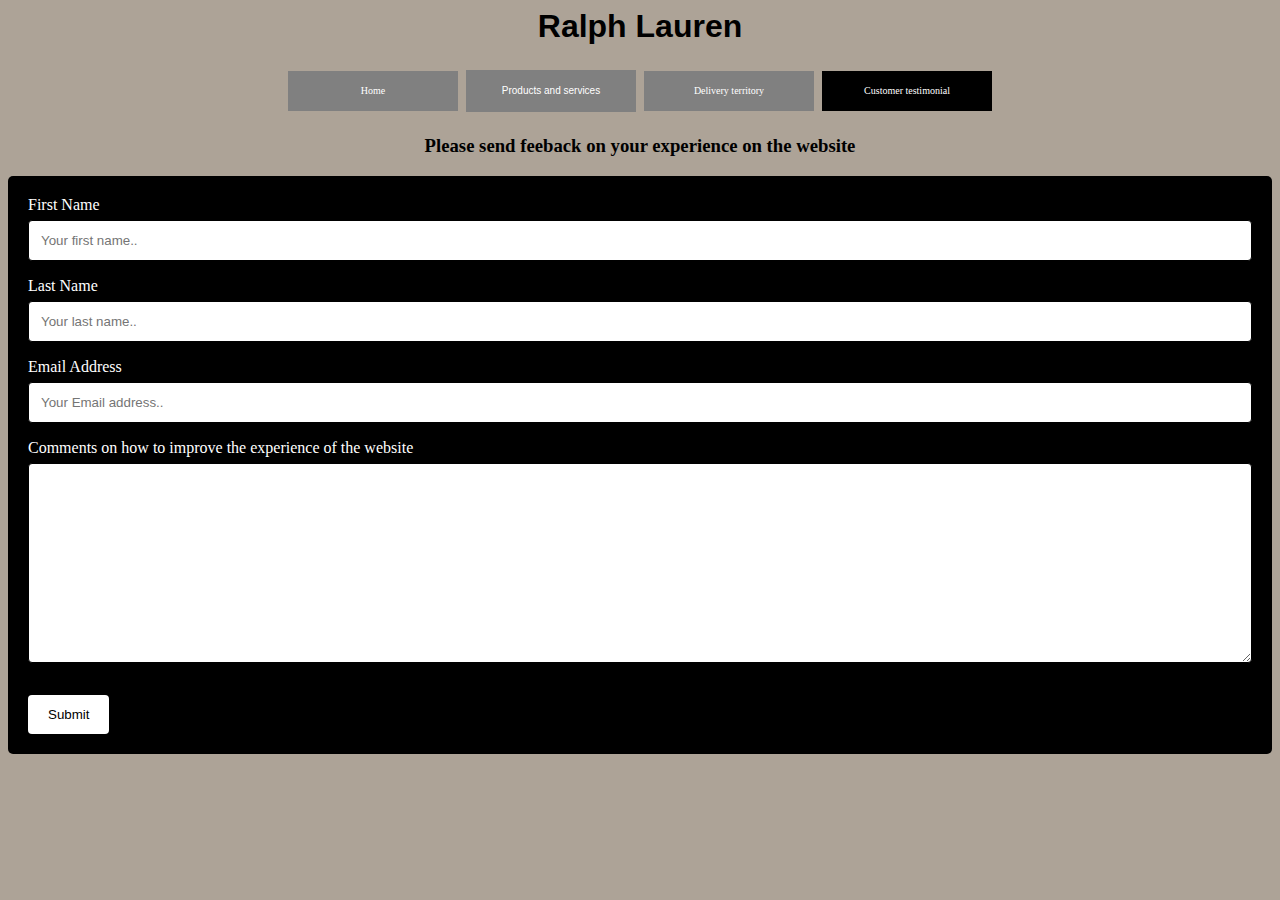
<file: Customer testimonial.html>
<html> 
<head>
<title>Customer testimonial</title>
<link rel="stylesheet" href="CSS/Customer testimonial style.css">
<script src="Javascript/Feedbacksent.js"></script>
<div class="header"><center><h1>Ralph Lauren</h1></center></a></div>
</head>
<body>
<Center>
<a class="button" href="Index.html">Home</a> 
<div class="dropdown">
  <button class="button">Products and services</button>
  <div class="dropdown-content">
    <a class ="button" href="Products (Men).html">Men</a>
    <a class ="button" href="Products (Women).html">Women</a>
    <a class ="button" href="Products (Kids).html">Kids</a>
  </div>
</div>
<a class="button" href="Delivery territory.html">Delivery territory</a>
<a class="Customertestimonial">Customer testimonial</a>
</center>

<center><h3>Please send feeback on your experience on the website</center></h3>

<div class="container">
<form id="myForm">


    <label id="text">First Name</label>
    <input type="text" placeholder="Your first name..">

    <label id="text">Last Name</label>
    <input type="text"  placeholder="Your last name..">
    
    <label id="text">Email Address</label>
    <input type="text"  placeholder="Your Email address..">

   
    <label id="text">Comments on how to improve the experience of the website </label>
    <textarea id="subject" placeholder="" style="height:200px"></textarea>
  </form>
    <input type="submit" value="Submit" onclick="myFunction()">
</div>






</center>
</body>
</html>
</file>
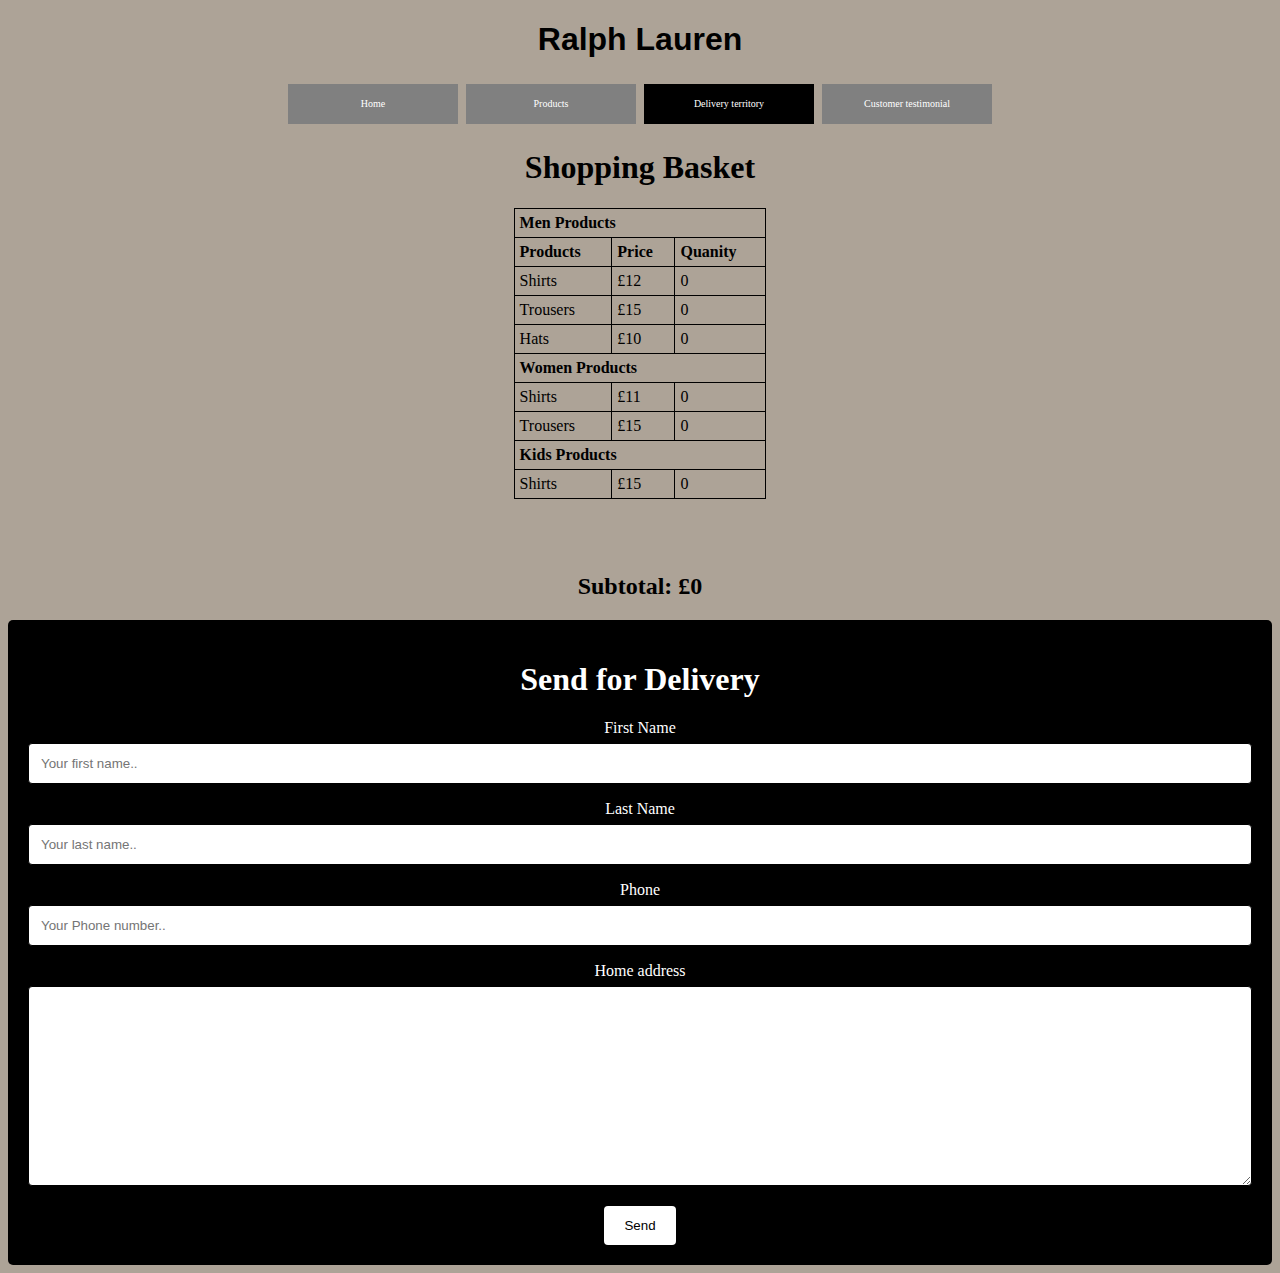
<file: Delivery territory.html>
<!DOCTYPE html> 
<head>
<title>Delivery territory</title>
<div class="header"><center><h1>Ralph Lauren</h1></center></a></div>
<link rel="stylesheet" href="CSS/Delivery territory style.css">
 <script src="https://ajax.googleapis.com/ajax/libs/jquery/1.12.4/jquery.min.js"></script>
<script src="Javascript/Deliveryterritory.js"></script>
<script src="Javascript/Feedbacksent.js"></script>
</head>

<body>


<center>
<a class="button" href="Index.html">Home</a> 
<div class="dropdown">
  <a class="button">Products</a>
  <div class="dropdown-content">
    <a class ="button" href="Products (Men).html">Men</a>
    <a class ="button" href="Products (Women).html">Women</a>
    <a class ="button" href="Products (Kids).html">Kids</a>
  </div>
</div>
<a class="Deliveryterritory">Delivery territory</a>
<a href="Customer testimonial.html" class="button">Customer testimonial</a>

<h3 class="navbar" id="basket">



<!-- Shopping Cart -->

<h1>Shopping Basket</h1>
<table style="width:20%;padding:5px;border:1px solid black;">
<th colspan="3">Men Products</th>
<tr>
<th class="Products">Products</th>
<th class="Price">Price</th>
<th class="Quanity">Quanity</th>
</tr>
<tr>
<td>Shirts</td>
<td>£12</td>
<td id= "NumberofShirts"></td>
</tr>

<tr>
<td>Trousers</td>
<td>£15</td>
<td id= "Numberoftrousers"></td>
</tr>

<tr>
<td>Hats</td>
<td>£10</td>
<td id= "NumberofHats"></td>
</tr>
<th colspan="3">Women Products</th>
<tr>
<td>Shirts</td>
<td>£11</td>
<td id= "NumberofWomenshirts"></td>
</tr>
<tr>
<td>Trousers</td>
<td>£15</td>
<td id= "NumberofWomentrousers"></td>
</tr>
<th colspan="3">Kids Products</th>
<tr>
<td>Shirts</td>
<td>£15</td>
<td id= "NumberofKidsshirts"></td>
</tr>



</table>


<br><br><br>
<h2 id="TotalCost" ></h2> 


<form id="LocalStorage">
<h1 class="Sendtext">Send for Delivery</h1>
    <label id="text">First Name</label>
	
    <input type="text" name="F" placeholder="Your first name..">

    <label id="text">Last Name</label>
    <input type="text"  name="L" placeholder="Your last name..">
        
    <label for="phone" id="text">Phone</label>
    <input type="text" id="phone" name="Phone" placeholder="Your Phone number..">

	 <label for="subject" id="text">Home address</label>
    <textarea id="subject" name="Comments" placeholder="" style="height:200px"></textarea>

    <input type="submit" value="Send" onclick="myFunction()">
	
	

</center>
</section>
</body>
</html>
</file>
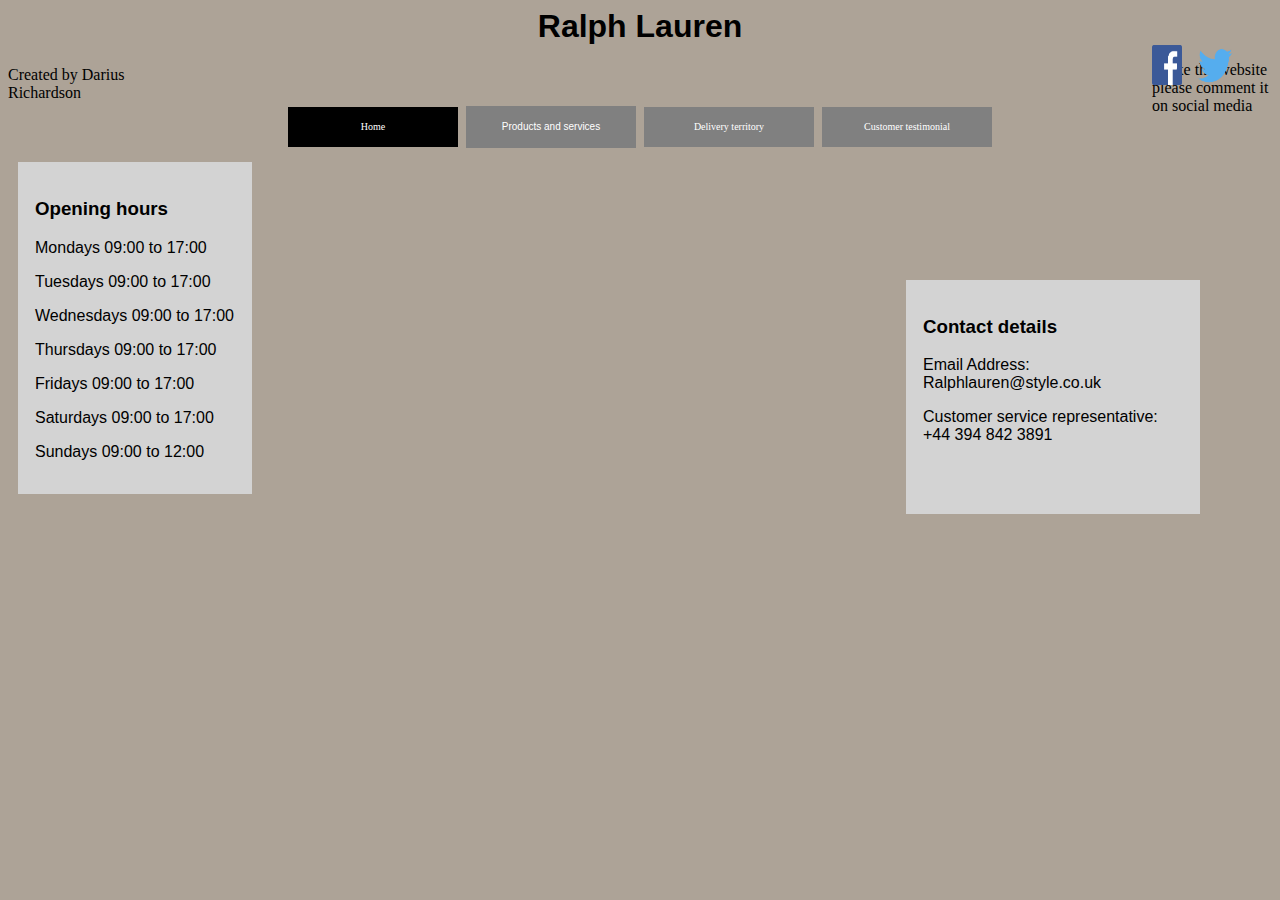
<file: Index - Copy.html>
<body bgcolor="#ada397">
<!DOCTYPE html> 
<head>

<title>Home</title>
</head>
<link rel="stylesheet" href="CSS/Index style.css">
<div class="header"><center><h1>Ralph Lauren</h1></center></a></div>
<p class="Socialmediatext">If like the website please comment it
on social media</p>
<a href="https://www.facebook.com/login/?next=https%3A%2F%2Fwww.facebook.com%2Fgroups%2F664475283660838%2F"> <img id ="facebooklogo" src="FacebookLogo.png" width="30" height="40"><a/>
<a href="https://twitter.com/login?lang=en-gb"> <img id ="Twitterlogo"  src="TwitterLogo.png"  width="50" height="60"><a/>

<div id="resultfirstname"></div>
<div id="resultsecondname"></div>

</head>
<body>



<script src="http://maps.google.com/maps/api/js?sensor=false"></script>
        



<script src="Javascript/GeolocationandLocalstorage.js"></script>

<Center>
<a class="home">Home</a> 
<div class="dropdown">
  <button class="button">Products and services</button>
  <div class="dropdown-content">
    <a class ="button" href="file:///C:/Users/dariu/OneDrive%20for%20Business/Ralph%20Lauren/Products%20and%20Services%20(Men).html">Men</a>
    <a class ="button" href="#">Women</a>
    <a class ="button" href="#">Kids</a>
  </div>
</div>
<a href="" class="button">Delivery territory</a>
<a href="" class="button">Customer testimonial</a>

</center>

<openinghoursbox id = "openinghoursbox" href="#openinghoursbox"><b><h3>Opening hours</h3></b><p>Mondays 09:00 to 17:00</p> <p>Tuesdays 09:00 to 17:00</p> <p>Wednesdays 09:00 to 17:00</p> <p>Thursdays 09:00 to 17:00</p> <p>Fridays 09:00 to 17:00</p> <p>Saturdays 09:00 to 17:00</p> <p>Sundays 09:00 to 12:00</p></a></openinghoursbox>
<contactdetailsbox id = "contactdetailsbox" href="contactdetailsbox"><b><h3>Contact details</h3></b><p>Email Address: Ralphlauren@style.co.uk</p><p>Customer service representative: +44 394 842 3891</p></contactdetailsbox>


<div id="mapPlaceholder"></div>
</section>
</body>
</html>
</file>
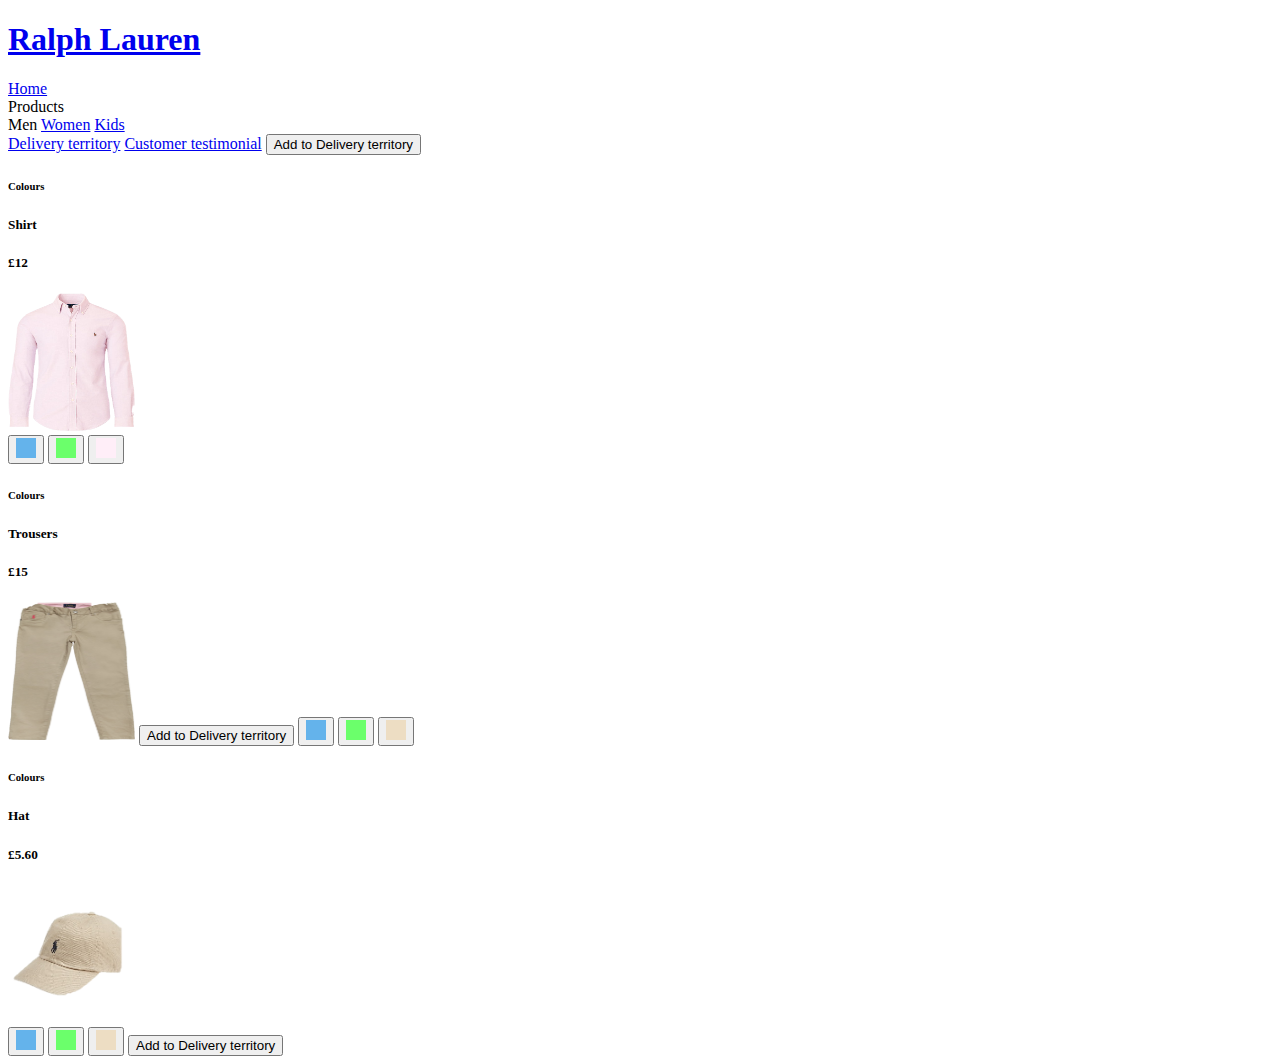
<file: Products (Men).html>
<!DOCTYPE html> 
<head>
<title>Products Men</title>


<script src="Javascript/Customiser.js"></script>
<script src="Javascript/Sessionstorageforshoppingcart.js"></script>
<script src="https://ajax.googleapis.com/ajax/libs/jquery/1.12.4/jquery.min.js"></script>
</head>

<body>
<a rel="stylesheet" href="CSS/Products men style.css">
<div class="header"><h1>Ralph Lauren</h1></div>


<!-- Menu <!-->


<a class="button" href="Index.html">Home</a>
<div class="dropdown">
   <a class="ProductsandservicesMen">Products</a>
  <div class="dropdown-content">
    <a class ="ProductsandservicesMen">Men</a>
    <a class ="button" href="Products (Women).html">Women</a>
    <a class ="button" href="Products (Kids).html">Kids</a>
  </div>
</div>
<a class="button" href="Delivery territory.html">Delivery territory</a>
<a href="Customer testimonial.html" class="button">Customer testimonial</a>

<th><button id="Deliveryterritory">Add to Delivery territory</button></th>

<h3 class="navbar" id="basket">


<!-- Customiser for shirt <!-->


<h6 class="shirtcolourtext">Colours</h6>
<h5 class="shirttext">Shirt</h5>
<h5 class="shirtpricetext">£12</h5>
<div id="item">
<img id ="Shirt" src="Images\Products\Shirt(Purple).png" width="127" height="138">
</div>
 
<button class ="BlueButton" onclick="myFunction()"><img src="Images\Colours for buttons\Bluesquare.jpg" width="20" height="20"></button>
<button class ="GreenButton" onclick="myFunction2()"><img src="Images\Colours for buttons\Greensquare.jpg" width="20" height="20"></button>
<button class ="PurpleButton" onclick="myFunction3()"><img src="Images\Colours for buttons\Purplesquare.jpg" width="20" height="20"></button>

<!-- Customiser for Trousers<!-->

<h6 class="trousercolourtext">Colours</h6>
<h5 class="Trousertext">Trousers</h5>
<h5 class="trouserspricetext">£15</h5>

<img id ="Trouser" src="Images\Products\Trouser(Brown).png" width="127" height="138">





<th><button id="Deliveryterritory2">Add to Delivery territory</button></th>






<button class ="BlueButton2"  onclick="myFunction4()"><img src="Images\Colours for buttons\Bluesquare.jpg" width="20" height="20"></button>
<button class ="GreenButton2" onclick="myFunction5()"><img src="Images\Colours for buttons\Greensquare.jpg" width="20" height="20"></button>
<button class ="BrownButton"  onclick="myFunction6()"><img src="Images\Colours for buttons\brownsquare.jpg" width="20" height="20"></button>


<!-- Customiser for hat -->


<h6 class="hatcolourtext">Colours</h6>
<h5 class="hattext">Hat</h5>
<h5 class="hatpricetext">£5.60</h5>
<div id="item">
<img id ="Hat" src="Images\Products\Hat(Brown).png" width="127" height="138">
</div>




<button class ="BlueButton3"  onclick="myFunction7()"><img src="Images\Colours for buttons\Bluesquare.jpg" width="20" height="20"></button>
<button class ="GreenButton3" onclick="myFunction8()"><img src="Images\Colours for buttons\Greensquare.jpg" width="20" height="20"></button>
<button class ="BrownButton2"  onclick="myFunction9()"><img src="Images\Colours for buttons\brownsquare.jpg" width="20" height="20"></button>



<th><button id="Deliveryterritory3">Add to Delivery territory</button></th>


</body>
</html>
</file>
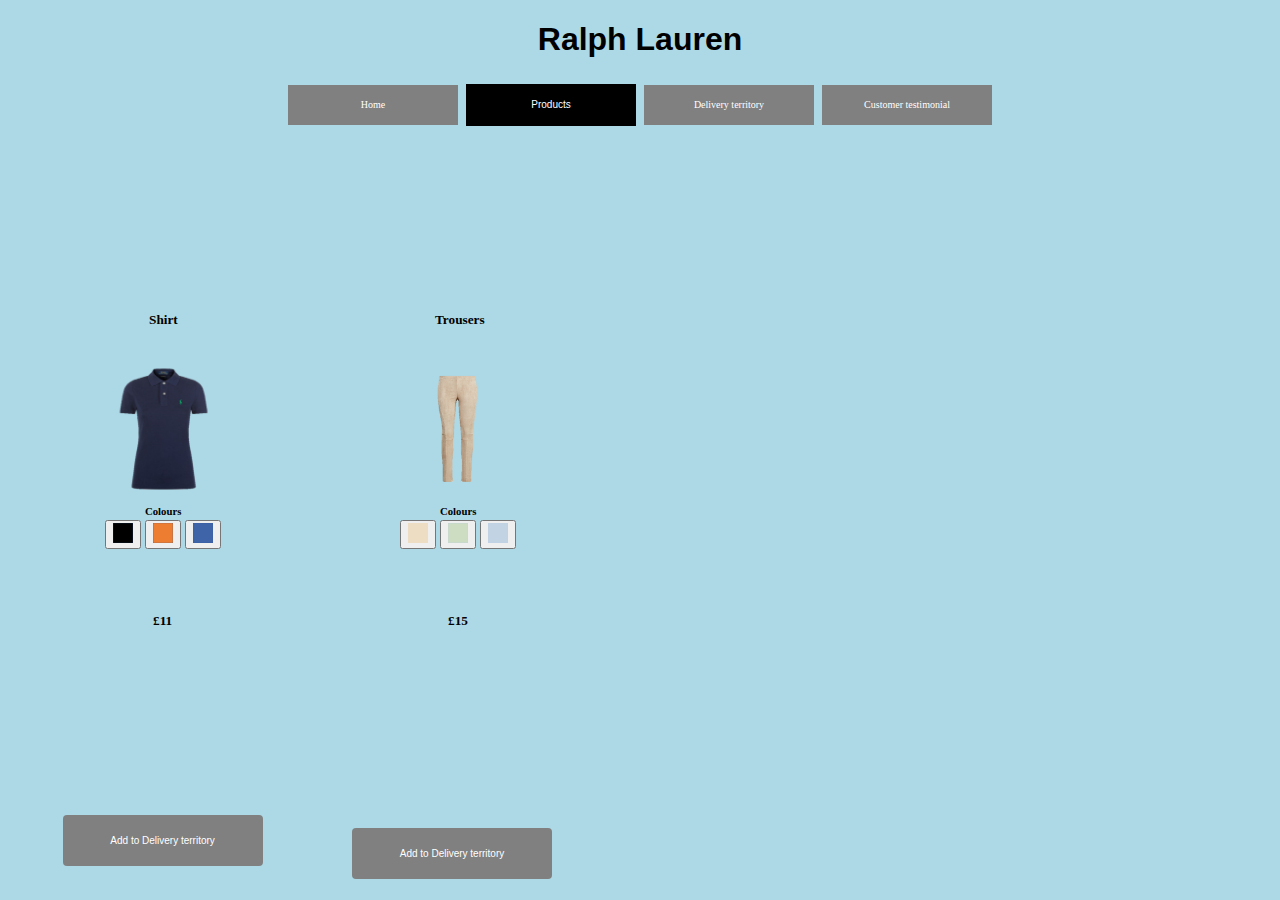
<file: Products (Women).html>
<!DOCTYPE html> 
<head>
<title>Products Women</title>
<script src="Javascript/Customiser.js"></script>
<link rel="stylesheet" href="CSS/Products women style.css">
<script src="Javascript/Sessionstorageforwomenshoppingcart.js"></script>
<script src="https://ajax.googleapis.com/ajax/libs/jquery/1.12.4/jquery.min.js"></script>
</head>
<body>

<div class="header"><center><h1>Ralph Lauren</h1></center></a></div>


<table style="width:100%;">

<!-- Menu <!-->

<Center>
<a class="button" href="Index.html">Home</a> 
<div class="dropdown">
   <button class="ProductsandservicesWomen">Products</button>
  <div class="dropdown-content">
    <a class ="button" href="Products (Men).html">Men</a>
    <a class ="ProductsandservicesWomen" href="">Women</a>
    <a class ="button" href="Products (Kids).html">Kids</a>
  </div>
</div>
<a class="button" href="Delivery territory.html">Delivery territory</a>
<a href="Customer testimonial.html" class="button">Customer testimonial</a>

<th><button id="Deliveryterritory4">Add to Delivery territory</button></th>

<h3 class="navbar" id="basket">


<!-- Customiser for shirt <!-->


<h6 class="shirtcolourtext">Colours</h6>
<h5 class="shirttext">Shirt</h5>
<h5 class="shirtpricetext">£11</h5>
<div id="item">
<img id ="WomenShirt" src="Images\Products\WomenShirt(Black).png" width="127" height="138">
</div>
 
<button class ="BlueButton" title="WomenShirt" onclick="myFunction10()"><img src="Images\Colours for buttons\Darkbluesquare.jpg" width="20" height="20"></button>
<button class ="GreenButton" onclick="myFunction11()"><img src="Images\Colours for buttons\Orangesquare.png" width="20" height="20"></button>
<button class ="BlackButton" onclick="myFunction12()"><img src="Images\Colours for buttons\Blacksquare.png" width="20" height="20"></button>

<!-- Customiser for Trousers<!-->

<h6 class="trousercolourtext">Colours</h6>
<h5 class="Trousertext">Trousers</h5>
<h5 class="trouserspricetext">£15</h5>

<img id ="WomenTrousers" src="Images\Products\WomenTrousers(Brown).png" width="127" height="138">


<th><button id="Deliveryterritory5">Add to Delivery territory</button></th>



<button class ="BlueButton2"  onclick="myFunction13()"><img src="Images\Colours for buttons\Lightbluesquare.png" width="20" height="20"></button>
<button class ="GreenButton2" onclick="myFunction14()"><img src="Images\Colours for buttons\lightgreensquare.png" width="20" height="20"></button>
<button class ="brownsquare"  onclick="myFunction15()"><img src="Images\Colours for buttons\brownsquare.jpg" width="20" height="20"></button>



</body>
</html>
</file>
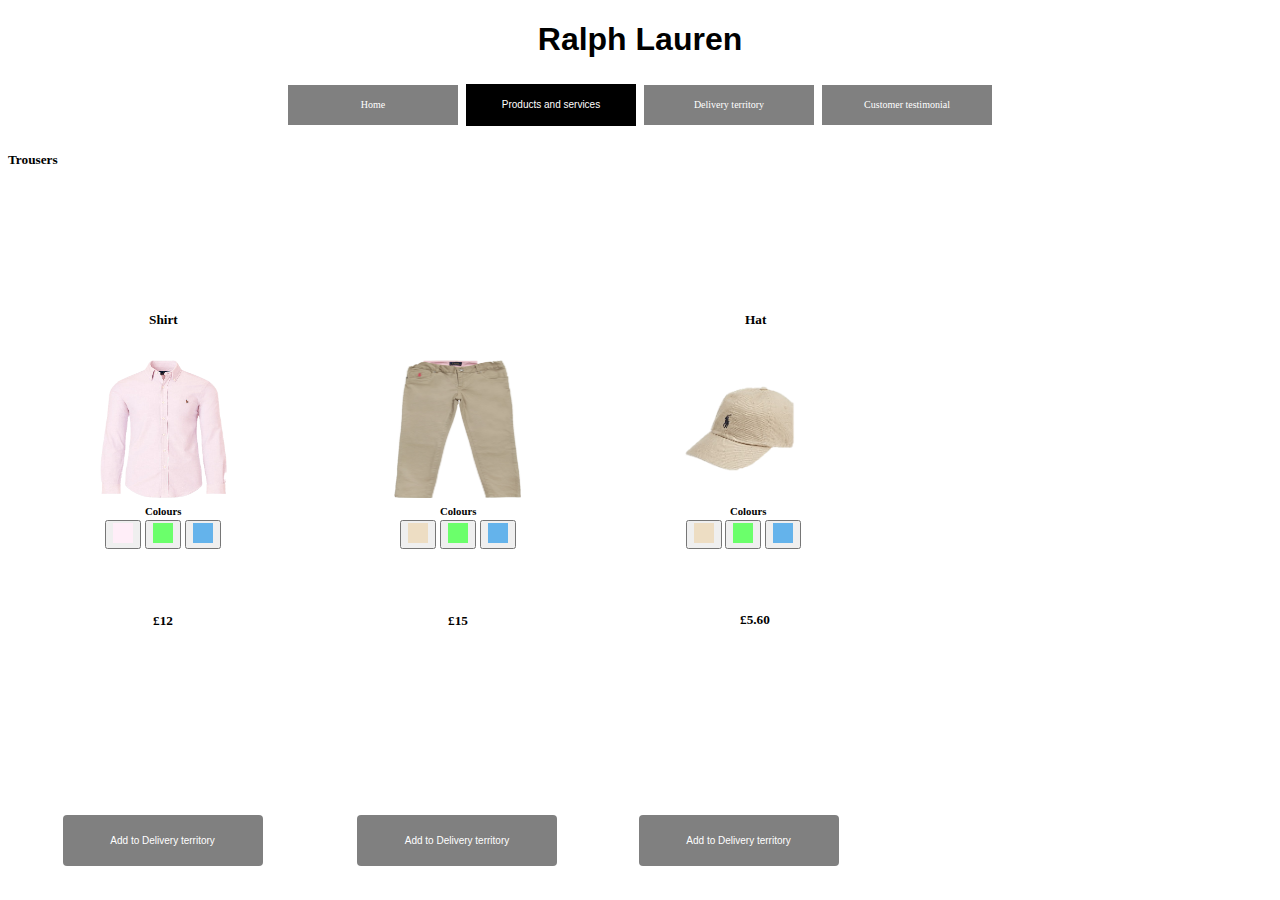
<file: Products and Services (Men).html>
<!DOCTYPE html> 
<head>
<title>Products and services</title>
</head>

<script src="Javascript/Customiser.js"></script>
<link rel="stylesheet" href="CSS/Products and services style (Men).css">
<script src="Javascript/Sessionstorageforshoppingcart.js"></script>
<script src="https://ajax.googleapis.com/ajax/libs/jquery/1.12.4/jquery.min.js"></script>


<body>

<div class="header"><center><h1>Ralph Lauren</h1></center></a></div>


<table style="width:100%;">

<!-- Menu <!-->

<Center>
<a class="button" href="Index.html">Home</a> 
<div class="dropdown">
   <button class="ProductsandservicesMen">Products and services</button>
  <div class="dropdown-content">
    <a class ="ProductsandservicesMen">Men</a>
    <a class ="button" href="Products and Services (Women).html">Women</a>
    <a class ="button" href="Products and Services (Kids).html">Kids</a>
  </div>
</div>
<a class="button" href="Delivery territory.html">Delivery territory</a>
<a href="Customer testimonial.html" class="button">Customer testimonial</a>

<th><button id="Deliveryterritory">Add to Delivery territory</button></th>

<h3 class="navbar" id="basket">


<!-- Customiser for shirt <!-->


<h6 class="shirtcolourtext">Colours</h6>
<h5 class="shirttext">Shirt</h5>
<h5 class="shirtpricetext">£12</h5>
<div id="item">
<img id ="Shirt" src="Images\Products\Shirt(Purple).png" width="127" height="138">
</div>
 
<button class ="BlueButton" onclick="myFunction()"><img src="Images\Colours for buttons\Bluesquare.jpg" width="20" height="20"></button>
<button class ="GreenButton" onclick="myFunction2()"><img src="Images\Colours for buttons\Greensquare.jpg" width="20" height="20"></button>
<button class ="PurpleButton" onclick="myFunction3()"><img src="Images\Colours for buttons\Purplesquare.jpg" width="20" height="20"></button>

<!-- Customiser for Trousers<!-->

<h6 class="trousercolourtext">Colours</h6>
<h5 class="Trousertext">Trousers</h5>
<h5 class="trouserspricetext">£15</h5>

<img id ="Trouser" src="Images\Products\Trouser(Brown).png" width="127" height="138">





<th><button id="Deliveryterritory2">Add to Delivery territory</button></th>






<button class ="BlueButton2"  onclick="myFunction4()"><img src="Images\Colours for buttons\Bluesquare.jpg" width="20" height="20"></button>
<button class ="GreenButton2" onclick="myFunction5()"><img src="Images\Colours for buttons\Greensquare.jpg" width="20" height="20"></button>
<button class ="BrownButton"  onclick="myFunction6()"><img src="Images\Colours for buttons\brownsquare.jpg" width="20" height="20"></button>


<!-- Customiser for hat -->


<h6 class="hatcolourtext">Colours</h6>
<h5 class="hattext">Hat</h5>
<h5 class="hatpricetext">£5.60</h5>

<img id ="Hat" src="Images\Products\Hat(Brown).png" width="127" height="138">





<button class ="BlueButton3"  onclick="myFunction7()"><img src="Images\Colours for buttons\Bluesquare.jpg" width="20" height="20"></button>
<button class ="GreenButton3" onclick="myFunction8()"><img src="Images\Colours for buttons\Greensquare.jpg" width="20" height="20"></button>
<button class ="BrownButton2"  onclick="myFunction9()"><img src="Images\Colours for buttons\brownsquare.jpg" width="20" height="20"></button>



<th><button id="Deliveryterritory3">Add to Delivery territory</button></th>


</body>
</html>
</file>
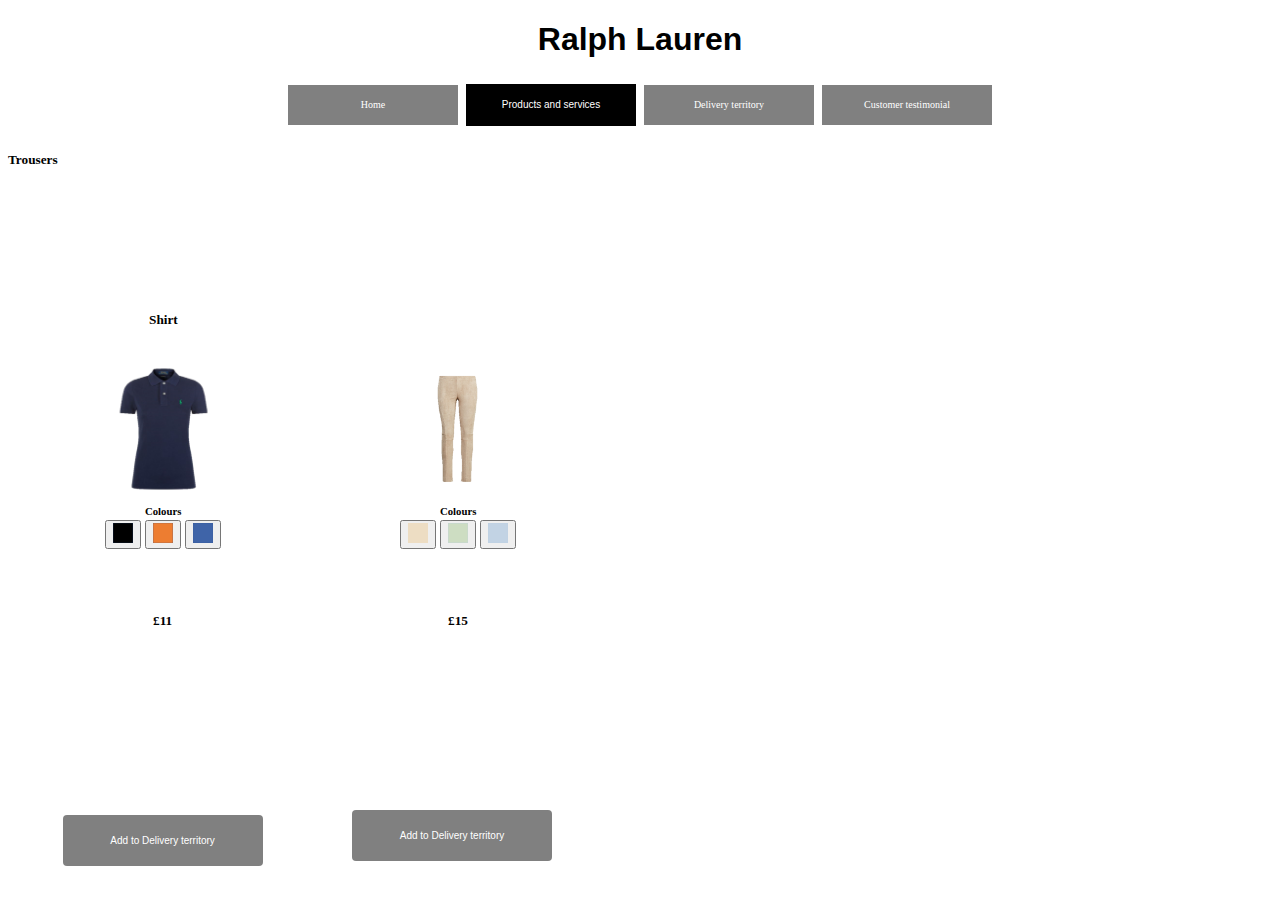
<file: Products and Services (Women).html>
<!DOCTYPE html> 
<head>
<title>Products and services Women</title>
<script src="Javascript/Customiser.js"></script>
<link rel="stylesheet" href="CSS/Products and services style (Women).css">
<script src="Javascript/Sessionstorageforwomenshoppingcart.js"></script>
<script src="https://ajax.googleapis.com/ajax/libs/jquery/1.12.4/jquery.min.js"></script>
</head>
<body>

<div class="header"><center><h1>Ralph Lauren</h1></center></a></div>


<table style="width:100%;">

<!-- Menu <!-->

<Center>
<a class="button" href="Index.html">Home</a> 
<div class="dropdown">
   <button class="ProductsandservicesWomen">Products and services</button>
  <div class="dropdown-content">
    <a class ="button" href="Products and Services (Men).html">Men</a>
    <a class ="ProductsandservicesWomen" href="">Women</a>
    <a class ="button" href="Products and Services (Kids).html">Kids</a>
  </div>
</div>
<a class="button" href="Delivery territory.html">Delivery territory</a>
<a href="Customer testimonial.html" class="button">Customer testimonial</a>

<th><button id="Deliveryterritory4">Add to Delivery territory</button></th>

<h3 class="navbar" id="basket">


<!-- Customiser for shirt <!-->


<h6 class="shirtcolourtext">Colours</h6>
<h5 class="shirttext">Shirt</h5>
<h5 class="shirtpricetext">£11</h5>
<div id="item">
<img id ="WomenShirt" src="Images\Products\WomenShirt(Black).png" width="127" height="138">
</div>
 
<button class ="BlueButton" title="WomenShirt" onclick="myFunction10()"><img src="Images\Colours for buttons\Darkbluesquare.jpg" width="20" height="20"></button>
<button class ="GreenButton" onclick="myFunction11()"><img src="Images\Colours for buttons\Orangesquare.png" width="20" height="20"></button>
<button class ="BlackButton" onclick="myFunction12()"><img src="Images\Colours for buttons\Blacksquare.png" width="20" height="20"></button>

<!-- Customiser for Trousers<!-->

<h6 class="trousercolourtext">Colours</h6>
<h5 class="Trousertext">Trousers</h5>
<h5 class="trouserspricetext">£15</h5>

<img id ="WomenTrousers" src="Images\Products\WomenTrousers(Brown).png" width="127" height="138">


<th><button id="Deliveryterritory5">Add to Delivery territory</button></th>



<button class ="BlueButton2"  onclick="myFunction13()"><img src="Images\Colours for buttons\Lightbluesquare.png" width="20" height="20"></button>
<button class ="GreenButton2" onclick="myFunction14()"><img src="Images\Colours for buttons\lightgreensquare.png" width="20" height="20"></button>
<button class ="brownsquare"  onclick="myFunction15()"><img src="Images\Colours for buttons\brownsquare.jpg" width="20" height="20"></button>



</body>
</html>
</file>
<file: CSS/Customer testimonial style.css>
/* Style and position for the Customer testimonial button */
.Customertestimonial {	
    background-color: Black;
    border: none;
    color: white;
    text-decoration: none;
    display: inline-block;
    font-size: 10px;
	margin: 4px 2px;
   	width: 17em;
	line-height: 4em;
}

table, th, td {
    border: 1px solid black;
    border-collapse: collapse;
}
th, td {
    padding: 5px;
    text-align: left;    
}


body 
{
	background-color: #ada397;
	
	
}

	
.button:active {
  background-color: red;
  box-shadow: 0 5px #666;
  transform: translateY(4px);
}
	

.header {


text-align: right;
font-family: Helvetica;
	
}

.title {

font-size: 30px;
text-align: right; 

}



.button {
background-color: Grey;
border: none;
color: white;
text-decoration: none;
display: inline-block;
font-size: 10px;
margin: 4px 2px;
width: 17em;
line-height: 4em;	
		
}


.button:hover 
{ 
background-color: Black


}	

#FacebookLogo
{
	position:Absolute;

	
}

#Twitterlogo
{
	position:Absolute;
	right: 93%
    
}
	

li a:hover:not(.active) {
    background-color: #111;
}

.active {
    background-color: Black;
}

	
	
.Socialmediatext
{
	position:Absolute;
	top: 1%
}


#openinghoursbox {
    background-color: lightgrey;
    width: 200px;
	padding: 17px;
    margin: 5px;
	float: left;
	margin: 10px 10px;
	min-width: 110px;
  	max-width: 528px;	
    font-family: Arial;
}



#contactdetailsbox {
    background-color: lightgrey;
    width: 260px;
	padding: 10px;
    margin: 5px;
	float: right;
	margin: 30px 30px;
	min-width: 230px;
  	max-width: 290px;	
    font-family: Arial;	
}


.dropdown {
    position: relative;
    display: inline-block;

}



.dropdown-content {
    display: none;
    position: absolute;
    background-color: grey;
    color: white;
    font-size: 10px;
    cursor: pointer;

  
}


.dropdown:hover .dropdown-content {
    display: block;
	 position: absolute;
}


input[type=text], select, textarea {
    width: 100%;
    padding: 12px;
    border: 1px solid Black;
    border-radius: 4px;
    box-sizing: border-box;
    margin-top: 6px;
    margin-bottom: 16px;
    resize: vertical;
}

input[type=submit] {
    background-color: White;
    color: Black;
    padding: 12px 20px;
    border: none;
    border-radius: 4px;
    cursor: pointer;
}

input[type=submit]:hover {
    background-color: Grey;
}

.container {
    border-radius: 5px;
    background-color: Black;
    padding: 20px;
}

#text
{
 color:White;
}
</file>
<file: CSS/Delivery territory style.css>
a:hover {
	
	background-color:black;
	   	width: 17em;
	
}

table, th, td {
    border: 1px solid black;
    border-collapse: collapse;
}
th, td {
    padding: 5px;
    text-align: left;    
}


input[type=text], select, textarea {
    width: 100%;
    padding: 12px;
    border: 1px solid Black;
    border-radius: 4px;
    box-sizing: border-box;
    margin-top: 6px;
    margin-bottom: 16px;
    resize: vertical;
}

input[type=submit] {
    background-color: White;
    color: Black;
    padding: 12px 20px;
    border: none;
    border-radius: 4px;
    cursor: pointer;
}

input[type=submit]:hover {
    background-color: Grey;
}

#LocalStorage {
    border-radius: 5px;
    background-color: Black;
    padding: 20px;
}


body 
{
	background-color: #ada397;
	
	
}

#text {
	color:white;
	
	
}
.Deliveryterritory {
	

    background-color: Black;
    border: none;
    color: white;
    text-align: center;
    text-decoration: none;
    display: inline-block;
    font-size: 10px;
	margin: 4px 2px;
   	width: 17em;
	line-height: 4em;
	
}

	
	
	.button:active {
  background-color: Black;
  box-shadow: 0 5px #666;
  transform: translateY(4px);
}
	

.header {


text-align: right;
font-family: Helvetica;
	
}

.title {

font-size: 30px;
text-align: right; 

}


.button {
   background-color: Grey;
    border: none;
    color: white;
    text-align: center;
    text-decoration: none;
    display: inline-block;
    font-size: 10px;
	margin: 4px 2px;
   	width: 17em;
	line-height: 4em;
  
	}
.button:hover 
{ 
background-color: Black


}	

.Sendtext {
	
	color:White;
	
	
}

.dropdown {
    position: relative;
    display: inline-block;

}



.dropdown-content {
    display: none;
    position: absolute;
    background-color: grey;
    color: white;
    font-size: 10px;
    cursor: pointer;

  
}


.dropdown:hover .dropdown-content {
    display: block;
	 position: absolute;
}
</file>
<file: CSS/Index style.css>
#mapPlaceholder {
    
	height: 200px;
	padding: 10px;
    margin: 5px;
	float: right;
	margin: 30px 30px;
	min-width: 260px;
  	max-width: 230px;		
    left: 13%;
    top: 15%;
	
	}
	
  
 @media (max-width:480px){ 
#mapPlaceholder {
    
	height: 210px;
	padding: 10px;
    margin: 5px;
	float: none;
	margin: 30px 30px;
	min-width: 210px;
  	max-width: 528px;		
    left: 0%;
  
	
	}
}

body 
{
	background-color: #ada397;
	
	
}

a:hover {
	
	background-color:black;
	   	width: 17em;
	
}




.home {
	

    background-color: Black;
    border: none;
    color: white;
    text-align: center;
    text-decoration: none;
    display: inline-block;
    font-size: 10px;
	margin: 4px 2px;
   	width: 17em;
	line-height: 4em;
	
}

.Video
{
position:absolute;
bottom: 65%;
left: 42%;
}

 @media (max-width:500px){
.Video
{
position:absolute;
top: 110%;
left: 30%;
}



}
	
	.button:active {
  background-color: Black;
  box-shadow: 0 5px #666;
  transform: translateY(4px);
}
	

.header {


font-family: Helvetica;

}



.button {
background-color: Grey;
border: none;
color: white;
text-align: center;
text-decoration: none;
display: inline-block;
font-size: 10px;
margin: 4px 2px;
width: 17em;
line-height: 4em;	
		
}



.button:hover 
{ 
background-color: Black


}	


#FacebookLogo
{
	position:Absolute;
	left: 90%;
    top:  5%;
	
}

 @media (max-width:950px){ 
#FacebookLogo
{
	position:Absolute;
    top: 90px;
    left: 84%;
	
}
}
#Twitterlogo
{
position:Absolute;
left: 93%;
top:  4%;
}

  
 @media (max-width:950px){ 
	#Twitterlogo
{
	position:Absolute;
    top: 130px;
    left: 81%;
    
}
}

li a:hover:not(.active) {
    background-color: #111;
}

.active {
    background-color: Black;
}

	
	
.Socialmediatext
{
	position:Absolute;
	top: 5%;
	left: 90%;
}


 @media (max-width:950px){ 
.Socialmediatext
{
	position:Absolute;
	top: 5%;
	left: 20%;
} 
}


#openinghoursbox {
    background-color: lightgrey;
    width: 200px;
	padding: 17px;
    margin: 5px;
	float: left;
	margin: 10px 10px;
	min-width: 110px;
  	max-width: 528px;	
    font-family: Arial;
}



#contactdetailsbox {
    background-color: lightgrey;
    width: 260px;
	height: 200px;
	padding: 17px;
    margin: 5px;
	float: left;
	margin: 10px 10px;
	min-width: 110px;
  	max-width: 528px;		
    font-family: Arial;	
	position:absolute;
	left: 70%;
	top:  30%;
}


.dropdown {
    position: relative;
    display: inline-block;

}



.dropdown-content {
    display: none;
    position: absolute;
    background-color: grey;
    color: white;
    font-size: 10px;
    cursor: pointer;

  
}


.dropdown:hover .dropdown-content {
    display: block;
	 position: absolute;
}


	

 @media (max-width:480px){ 

 #openinghoursbox {
	float:none;
	display:block;
	width: 100%;
    margin: 0;
    padding: 10px;
    box-sizing: border-box;
}

 }



 @media (max-width:480px){ 

#contactdetailsbox {
    float:none;
	display:block;
	width: 95%;
    margin: 0;
    padding: 10px;
    box-sizing: border-box;
	position: absolute;
	left: 9px;
	top: 630px;

 }
 
}
</file>
<file: CSS/Products women style.css>
.mySlides {display:none}


a:hover {
	
	background-color:black;
	
}

.mySlides {display:none}

.button:active {
  background-color: Black;
  box-shadow: 0 5px #666;
  transform: translateY(4px);
}

body 
{
	background-color: Lightblue;
	
	
}

#Deliveryterritory4 {
 border-radius: 4px;
  background-color: Grey;
  border: none;
  color: #FFFFFF;
  text-align: center;
  font-size: 10px;
  padding: 20px;
  width: 200px;
  transition: all 0.5s;
  cursor: pointer;
  margin: 5px;
  position:absolute;
  left: 4.5%;
  top:  90%
}

#Deliveryterritory5 {
  border-radius: 4px;
  background-color: Grey;
  border: none;
  color: White;
  font-size: 10px;
  padding: 20px;
  width: 200px;
  cursor: pointer;
  position:absolute;
  left: 27.5%;
  top:  92%
}



#WomenShirt 
{
	position: absolute;
    left: 100px;
    top: 360px;
	
}



#WomenTrousers 
{
	position: absolute;
    left: 394px;
    top: 360px;
	
}


.brownsquare
{
	
    position: absolute;
	left: 400px;
    top: 520px;
	
}

.GreenButton2
{
	position: absolute;
	left: 440px;
	top: 520px;
	top: 520px;
	
}

.BlueButton2
{
	position: absolute;
	left: 480px;
    top: 520px;
	
}

.trousercolourtext
{
	position: absolute;
    left: 440px;
    top: 480px;
	
}

.Trousertext
{
    position: absolute;
	left: 435px;
    top: 290px;
}


.BlackButton
{
	position: absolute;
	left: 105px;
	top: 520px;
	
}

.GreenButton
{
	position: absolute;
	 left: 145px;
     top: 520px;
	
}

.BlueButton
{
	position: absolute;
	left: 185px;
    top: 520px;
	
}

.colourtext
{
    position: absolute;
	left: 45px;
    top: 350px;
}

.shirttext
{
    position: absolute;
	left: 149px;
    top: 290px;
}


.shirtcolourtext
{
	position: absolute;
    left: 145px;
    top: 480px;
	
}

.header {


text-align: right;
font-family: Helvetica;
	
}

.title {

font-size: 30px;
text-align: right; 

}

.shirtpricetext
{
position: absolute;
left: 153px;
bottom: 249px;

}


.trouserspricetext
{
position: absolute;
left:   448px;
bottom: 249px;

}

.button {
    background-color: Grey;
    border: none;
    color: white;
    text-decoration: none;
    display: inline-block;
    font-size: 10px;
	margin: 4px 2px;
   	width: 17em;
	line-height: 4em;
	
	}

	
.ProductsandservicesWomen {
	
    background-color: Black;
    border: none;
    color: white;
    text-decoration: none;
    display: inline-block;
    font-size: 10px;
	margin: 4px 2px;
   	width: 17em;
	line-height: 4em;
	
	}
	

.dropdown {
    position: relative;
    display: inline-block;

}



.dropdown-content {
    display: none;
    position: absolute;
    background-color: grey;
    color: white;
    font-size: 10px;
    cursor: pointer;

  
}


.dropdown:hover .dropdown-content {
    display: block;
	 position: absolute;
}
</file>
<file: CSS/Products and services style (Men).css>
.mySlides {display:none}


a:hover {
	
	background-color:black;
	
}

.mySlides {display:none}

.button:active {
  background-color: Black;
  box-shadow: 0 5px #666;
  transform: translateY(4px);
}

#Deliveryterritory {
 border-radius: 4px;
  background-color: Grey;
  border: none;
  color: #FFFFFF;
  text-align: center;
  font-size: 10px;
  padding: 20px;
  width: 200px;
  transition: all 0.5s;
  cursor: pointer;
  margin: 5px;
  position:absolute;
  left: 4.5%;
  top:  90%
}


 @media (max-width:500px){ 
#Deliveryterritory {
 border-radius: 4px;
  background-color: Grey;
  border: none;
  color: #FFFFFF;
  text-align: center;
  font-size: 10px;
  padding: 20px;
  width: 200px;
  transition: all 0.5s;
  cursor: pointer;
  margin: 5px;
  position:absolute;
  left: 13.5%;
  top:  92%
}
}



#Deliveryterritory2 {        
  border-radius: 4px;
  background-color: Grey;
  border: none;
  color: #FFFFFF;
  text-align: center;
  font-size: 10px;
  padding: 20px;
  width: 200px;
  transition: all 0.5s;
  cursor: pointer;
  margin: 5px;
  position:absolute;
  left: 27.5%;
  top:  90%
}





 @media (max-width:500px){ 

#Deliveryterritory2 {        
  border-radius: 4px;
  background-color: Grey;
  border: none;
  color: #FFFFFF;
  text-align: center;
  font-size: 10px;
  padding: 20px;
  width: 200px;
  transition: all 0.5s;
  cursor: pointer;
  margin: 5px;
  position:absolute;
  left: 13.5%;
  top:  143%;
}
}


#Deliveryterritory3 {
  border-radius: 4px;
  background-color: Grey;
  border: none;
  color: #FFFFFF;
  text-align: center;
  font-size: 10px;
  padding: 20px;
  width: 200px;
  transition: all 0.5s;
  cursor: pointer;
  margin: 5px;
  position:absolute;
  left: 49.5%;
  top:  90%
}


 @media (max-width:500px){ 

#Deliveryterritory3 {        
  border-radius: 4px;
  background-color: Grey;
  border: none;
  color: #FFFFFF;
  text-align: center;
  font-size: 10px;
  padding: 20px;
  width: 200px;
  transition: all 0.5s;
  cursor: pointer;
  margin: 5px;
  position:absolute;
  left: 13.5%;
  top:  187%;
}
}


#Shirt 
{
	position: absolute;
    left: 100px;
    top: 360px;
	
}



#Trouser 
{
	position: absolute;
    left: 394px;
    top: 360px;
	
}

 @media (max-width:500px){ 

#Trouser 
{
	position: absolute;
    left: 100px;
    top: 670px;
	
}
}

#Hat 
{
	position: absolute;
    left: 680px;
    top: 360px;

}

 @media (max-width:500px){ 

#Hat 
{
	position: absolute;
    left: 100px;
    top: 944px;
	
}
}


.BrownButton
{
	
    position: absolute;
	left: 400px;
    top: 520px;
	
}

 @media (max-width:500px){ 
.BrownButton
{
 position: absolute;
	left: 105px;
   top: 825px;	
	
}



}
.GreenButton2
{
	position: absolute;
	left: 440px;
	top: 520px;
	
}

 @media (max-width:500px){ 
.GreenButton2
{
    position: absolute;
	left: 145px;
  top: 825px;
	
	
}
}


.BlueButton2
{
	position: absolute;
	left: 480px;
    top: 520px;
	
}

@media (max-width:500px){ 

.BlueButton2
{
	position: absolute;
	left: 185px;
    top: 825px;
	
}

}


.trousercolourtext
{
	position: absolute;
    left: 440px;
    top: 480px;
	
}


@media (max-width:500px){ 
.trousercolourtext
{
	position: absolute;
    left: 148px;
    top: 780px;
	
}


}

.trousertext
{
    position: absolute;
	left: 435px;
    top: 290px;
}

@media (max-width:500px){ 
.trousertext
{
    position: absolute;
	left: 135px;
    top: 590px;
}
}


.PurpleButton
{

	position: absolute;
	left: 105px;
	top: 520px;
	
}


.GreenButton
{
	position: absolute;
	 left: 145px;
     top: 520px;
	
}

.BlueButton
{
	position: absolute;
	left: 185px;
    top: 520px;
	
}

.colourtext
{
    position: absolute;
	left: 950px;
    top: 350px;
}

.shirttext
{
    position: absolute;
	left: 149px;
    top: 290px;
}

@media (max-width:500px){ 
.shirttext
{
 position: absolute;
	left: 149px;
    top: 278px;
  }
}

.shirtcolourtext
{
	position: absolute;
    left: 145px;
    top: 480px;
	
}
.hatcolourtext
{
	position: absolute;
    left: 730px;
    top: 480px;
	
}

@media (max-width:500px){ 
.hatcolourtext {
	position: absolute;
    left: 152px;
    top: 1036px;
}
}



.hattext

{
 position: absolute;
	left: 745px;
    top: 290px;


}


@media (max-width:500px) {
.hattext {
	position: absolute;
    left: 160px;
    top: 901px;
}
}


.hatpricetext

{
position: absolute;
left:   740px;
bottom: 250px;

}

@media (max-width:500px) {
.hatpricetext

{
position: absolute;
    left: 158px;
    top: 928px;

}
}



.header {


text-align: right;
font-family: Helvetica;
	
}

.title {

font-size: 30px;
text-align: right; 

}


.shirtpricetext
{
position: absolute;
left: 153px;
bottom: 249px;


}


@media (max-width:500px) {
.shirtpricetext
{
left:   448px;
bottom: 249px;

}
}

@media (max-width:500px){ 
.shirtpricetext
{
     position: absolute;
	left: 153px;
    top: 293px;
}
}

.trouserspricetext
{
position: absolute;
left:   448px;
bottom: 249px;

}

@media (max-width:500px) {
.trouserspricetext {
position: absolute;
left: 150px;
top: 610px;
}
}

.button {
    background-color: Grey;
    border: none;
    color: white;
    text-align: centre;
    text-decoration: none;
    display: inline-block;
    font-size: 10px;
	margin: 4px 2px;
   	width: 17em;
	line-height: 4em;
	
	}

.BlueButton3
{

position: absolute;
	left: 765px;
    top: 520px;
	
}


@media (max-width:500px) {

.BlueButton3
{

	position: absolute;
	left: 189px;
    top: 1079px;
	
}
}
.GreenButton3
{

position: absolute;
left: 725px;
top: 520px;
	
	
	
}

@media (max-width:500px) {

.GreenButton3 {

position: absolute;
	left: 150px;
    top: 1079px;
	
}
}




.BrownButton2
{
position: absolute;
left: 686px;
top: 520px;

}	


@media (max-width:500px) {
.BrownButton2
{
position: absolute;
	left: 111px;
    top: 1079px;
	

}	
}

	
.ProductsandservicesMen {
	
    background-color: Black;
    border: none;
    color: white;
    text-align: centre;
    text-decoration: none;
    display: inline-block;
    font-size: 10px;
	margin: 4px 2px;
   	width: 17em;
	line-height: 4em;
	
	}
	

.dropdown {
    position: relative;
    display: inline-block;

}



.dropdown-content {
    display: none;
    position: absolute;
    background-color: grey;
    color: white;
    font-size: 10px;
    cursor: pointer;

  
}


.dropdown:hover .dropdown-content {
    display: block;
	 position: absolute;
}
</file>
<file: CSS/Products and services style (Women).css>
.mySlides {display:none}


a:hover {
	
	background-color:black;
	
}

.mySlides {display:none}

.button:active {
  background-color: Black;
  box-shadow: 0 5px #666;
  transform: translateY(4px);
}

#Deliveryterritory4 {
 border-radius: 4px;
  background-color: Grey;
  border: none;
  color: #FFFFFF;
  text-align: center;
  font-size: 10px;
  padding: 20px;
  width: 200px;
  transition: all 0.5s;
  cursor: pointer;
  margin: 5px;
  position:absolute;
  left: 4.5%;
  top:  90%
}

#Deliveryterritory5 {
  border-radius: 4px;
  background-color: Grey;
  border: none;
  color: White;
  font-size: 10px;
  padding: 20px;
  width: 200px;
  cursor: pointer;
  position:absolute;
  left: 27.5%;
  top:  90%
}



#WomenShirt 
{
	position: absolute;
    left: 100px;
    top: 360px;
	
}



#WomenTrousers 
{
	position: absolute;
    left: 394px;
    top: 360px;
	
}


.brownsquare
{
	
    position: absolute;
	left: 400px;
    top: 520px;
	
}

.GreenButton2
{
	position: absolute;
	left: 440px;
	top: 520px;
	top: 520px;
	
}

.BlueButton2
{
	position: absolute;
	left: 480px;
    top: 520px;
	
}

.trousercolourtext
{
	position: absolute;
    left: 440px;
    top: 480px;
	
}

.trousertext
{
    position: absolute;
	left: 435px;
    top: 290px;
}


.BlackButton
{
	position: absolute;
	left: 105px;
	top: 520px;
	
}

.GreenButton
{
	position: absolute;
	 left: 145px;
     top: 520px;
	
}

.BlueButton
{
	position: absolute;
	left: 185px;
    top: 520px;
	
}

.colourtext
{
    position: absolute;
	left: 45px;
    top: 350px;
}

.shirttext
{
    position: absolute;
	left: 149px;
    top: 290px;
}


.shirtcolourtext
{
	position: absolute;
    left: 145px;
    top: 480px;
	
}

.header {


text-align: right;
font-family: Helvetica;
	
}

.title {

font-size: 30px;
text-align: right; 

}

.shirtpricetext
{
position: absolute;
left: 153px;
bottom: 249px;

}


.trouserspricetext
{
position: absolute;
left:   448px;
bottom: 249px;

}

.button {
    background-color: Grey;
    border: none;
    color: white;
    text-align: centre;
    text-decoration: none;
    display: inline-block;
    font-size: 10px;
	margin: 4px 2px;
   	width: 17em;
	line-height: 4em;
	
	}

	
.ProductsandservicesWomen {
	
    background-color: Black;
    border: none;
    color: white;
    text-align: centre;
    text-decoration: none;
    display: inline-block;
    font-size: 10px;
	margin: 4px 2px;
   	width: 17em;
	line-height: 4em;
	
	}
	

.dropdown {
    position: relative;
    display: inline-block;

}



.dropdown-content {
    display: none;
    position: absolute;
    background-color: grey;
    color: white;
    font-size: 10px;
    cursor: pointer;

  
}


.dropdown:hover .dropdown-content {
    display: block;
	 position: absolute;
}
</file>
